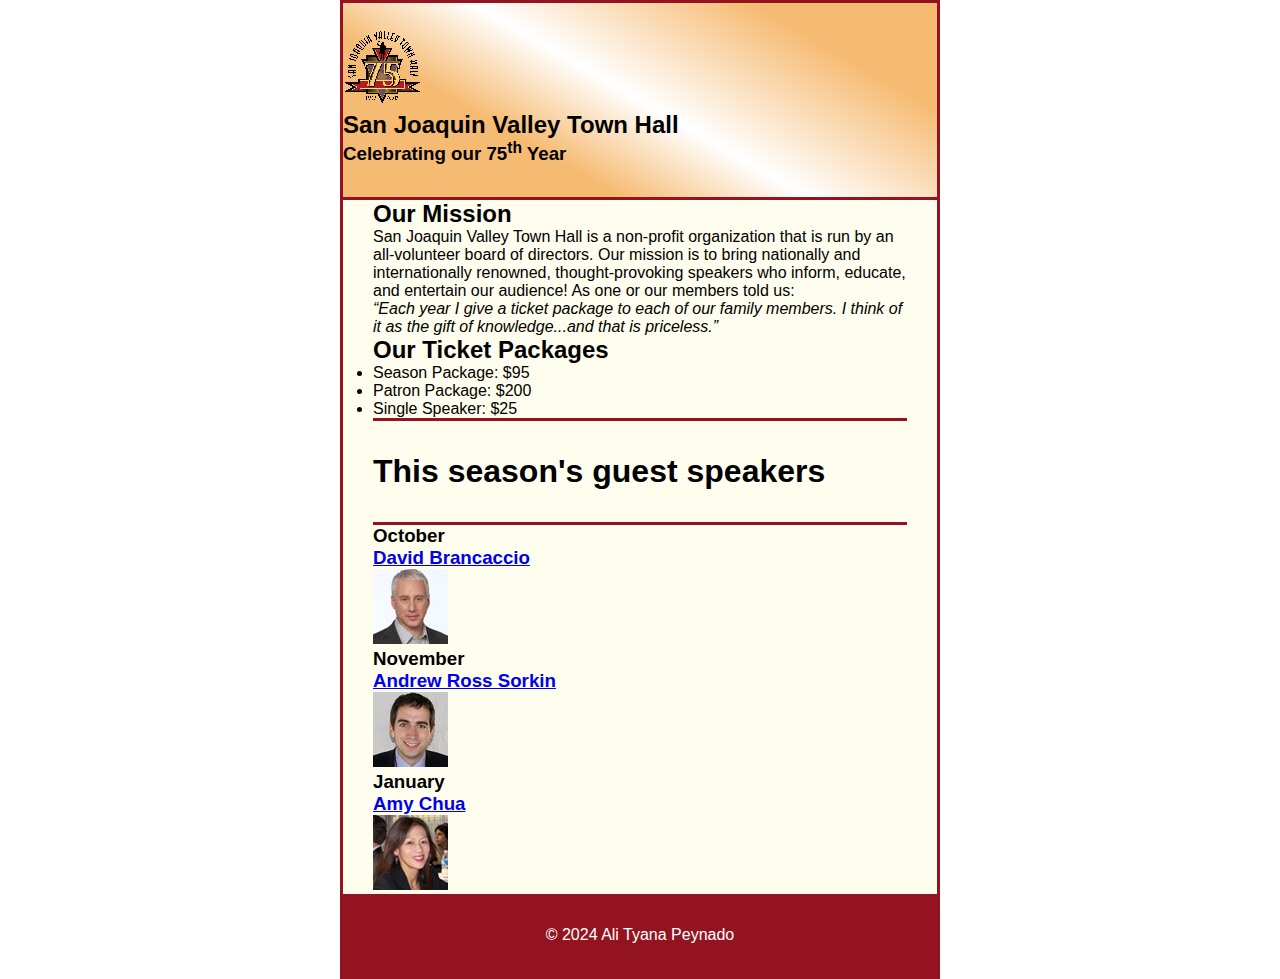
<file: index.html>
<!DOCTYPE html>
<html lang="en">

<head>
	<meta charset="utf-8">
	<title>San Joaquin Valley Town Hall</title>
	<link rel="shortcut icon" href="images/favicon.ico">
	<link rel="stylesheet" href="Styles/main.css">
</head>

<body>
	<header>
		<img src="images/town_hall_logo.gif" alt="Town Hall logo" height="80">
		<h2>San Joaquin Valley Town Hall</h2>
		<h3>Celebrating our <span class="shadow">75<sup>th</sup></span> Year</h3>
	</header>
	<main>
		<h2>Our Mission</h2>
		<p>San Joaquin Valley Town Hall is a non-profit organization that is run by an 
			all-volunteer board of directors. Our mission is to bring nationally and 
			internationally renowned, thought-provoking speakers who inform, educate, 
			and entertain our audience! As one or our members told us:</p>
		<blockquote>&ldquo;Each year I give a ticket package to each of our family members. 
			I think of it as the gift of knowledge...and that is priceless.&rdquo;</blockquote>

		<h2>Our Ticket Packages</h2>
		<ul>
			<li>Season Package: $95</li>
			<li>Patron Package: $200</li>
			<li>Single Speaker: $25</li>
		</ul>

		<h1>This season's guest speakers</h1>
		<h3>October<br><a href="speakers/brancaccio.html">David Brancaccio</a></h3>
		<img src="images/brancaccio75.jpg" alt="David Brancaccio photo">
		<h3>November<br><a href="speakers/sorkin.html">Andrew Ross Sorkin</a></h3>
		<img src="images/sorkin75.jpg" alt="Andrew Ross Sorkin photo">
		<h3>January<br><a href="speakers/chua.html">Amy Chua</a></h3>
		<img src="images/chua75.jpg" alt="Amy Chua photo">
	</main>
	<footer>
		<p>&copy; 2024 Ali Tyana Peynado </p>
	</footer>
</body>
</html>
</file>
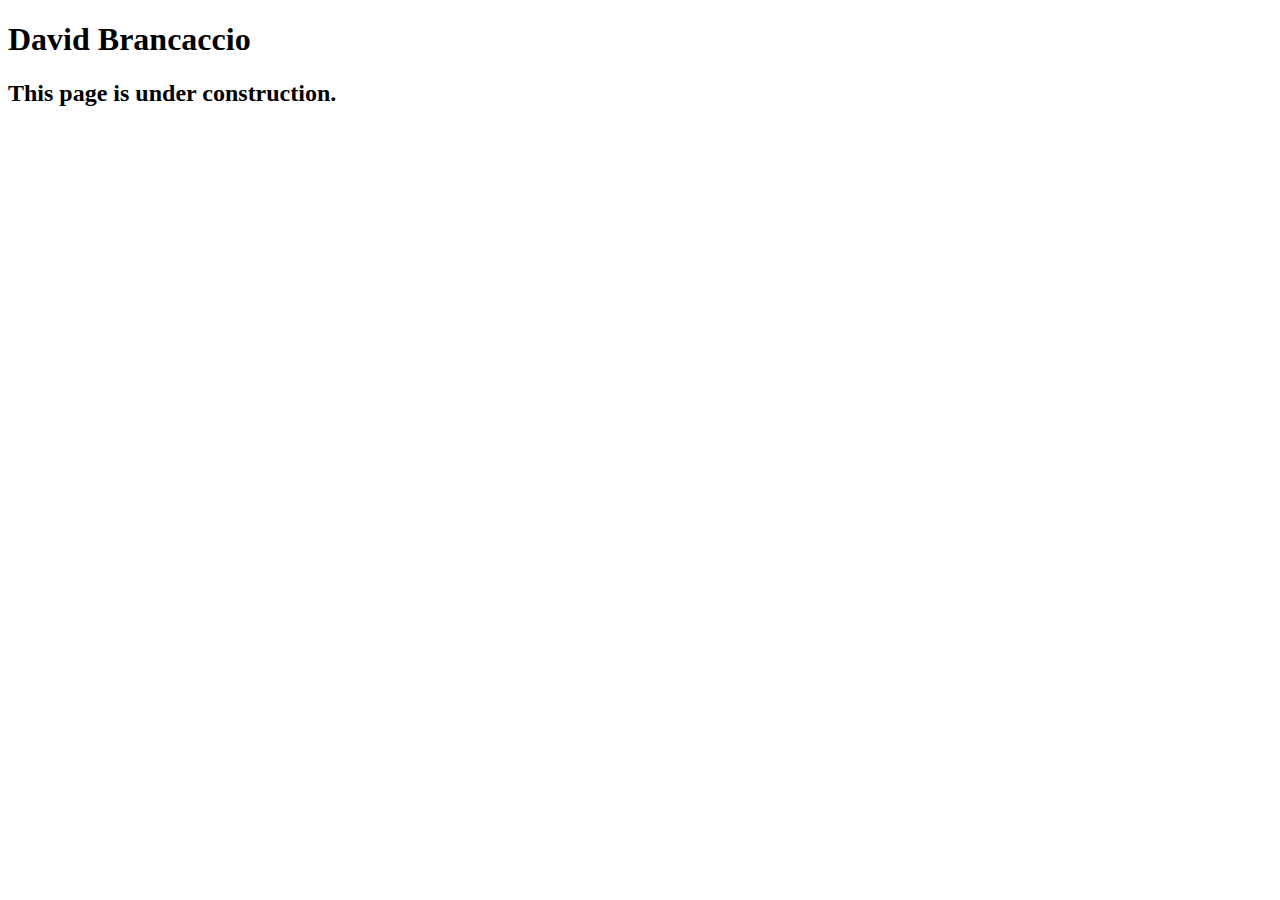
<file: brancaccio.html>
<!DOCTYPE html>
<html lang="en">

<head>
	<meta charset="utf-8">
	<title>San Joaquin Valley Town Hall</title>
	<link rel="shortcut icon" href="images/favicon.ico">
</head>

<body>
    <main>
	    <h1>David Brancaccio</h1>
	    <h2>This page is under construction.</h2>
    </main>
</body>

</html>
</file>
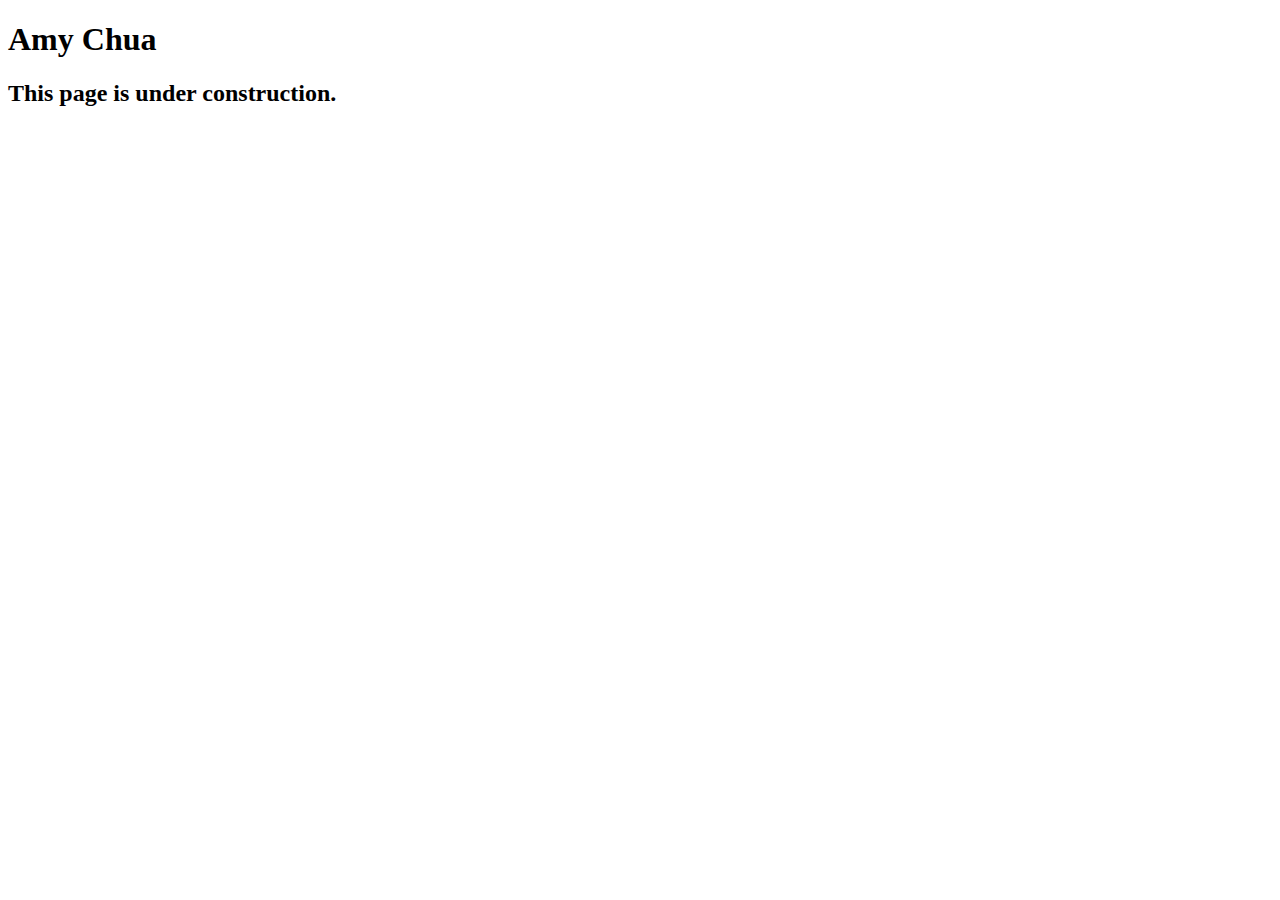
<file: chua.html>
<!DOCTYPE html>
<html lang="en">

<head>
	<meta charset="utf-8">
	<title>San Joaquin Valley Town Hall</title>
	<link rel="shortcut icon" href="images/favicon.ico">
</head>

<body>
	<main>
		<h1>Amy Chua</h1>
		<h2>This page is under construction.</h2>
	</main>
</body>

</html>
</file>
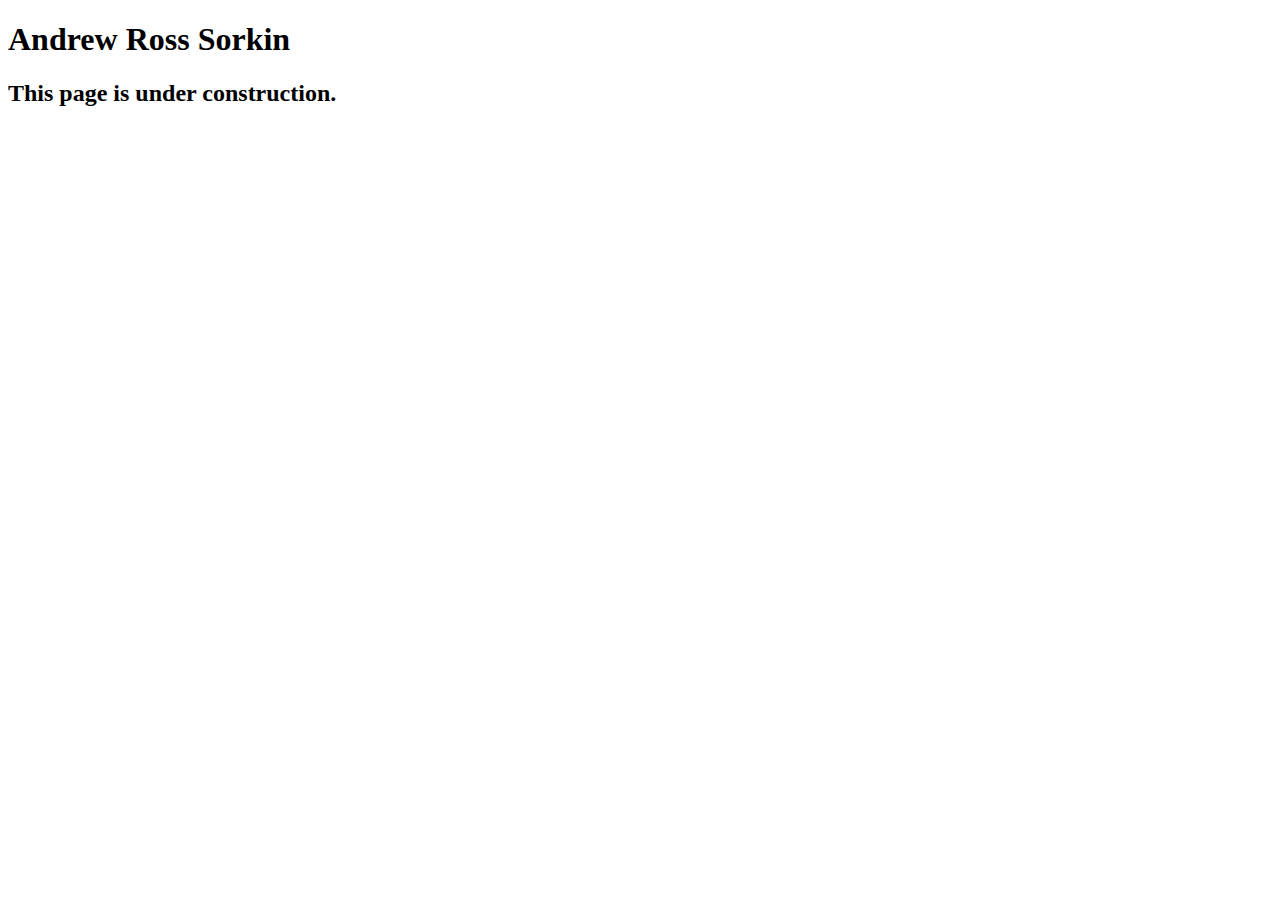
<file: sorkin.html>
<!DOCTYPE html>
<html lang="en">

<head>
	<meta charset="utf-8">
	<title>San Joaquin Valley Town Hall</title>
	<link rel="shortcut icon" href="images/favicon.ico">
</head>

<body>
	<main>
		<h1>Andrew Ross Sorkin</h1>
		<h2>This page is under construction.</h2>
	</main>
</body>

</html>
</file>
<file: Styles/main.css>
:root {
	--global-color-1: #800000;
}

/* Reset selector */
* {
	margin: 0;
	padding: 0;
	box-sizing: border-box;
}

html {
	background-color: white; /* Set background color of the HTML element to white */
}

body {
	font-family: Arial, Helvetica, sans-serif;
	font-size: 100%;
	margin-left: auto;
	margin-right: auto;
	width: 600px;
	margin-bottom: 0;
	margin-top: 0;
	border: 3px solid #931420;
	background-color: #fffded; /* Set background color of the body */
}

header {
	border-bottom: 3px solid #931420; /* Add bottom border to header */
	padding: 1.5em 0 2em 0; /* Add padding to header */
}

main h1 {
	border-top: 3px solid #931420; /* Add top border */
	border-bottom: 3px solid #931420; /* Add bottom border */
	padding: 1em 0; /* Add padding to h1 */
}

footer {
	background-color: #931420; /* Set footer background color */
	padding: 1em 0; /* Add padding to footer */
}

footer p {
	color: white; /* Set font color in footer to white */
	text-align: center;
	padding: 1em 0;
}

main {
	clear: left;
	padding: 0 30px; /* Add padding to the main element */
}

.speakers-heading {
	border: double 4px #800000; /* Double border */
	border-radius: 10px; /* Rounded corners */
	box-shadow: 2px 2px 10px rgba(0, 0, 0, 0.5); /* Box shadow */
	padding: 10px; /* Add some padding */
}

blockquote {
	font-style: italic; /* Italicize blockquote */
}

header {
	background: linear-gradient(30deg, #f6bb73 0%, #f6bb73 30%, white 50%, #f6bb73 80%, #f6bb73 100%); /* Linear gradient */
	border-bottom: 3px solid #931420; /* Ensure border is still applied */
	padding: 1.5em 0 2em 0; /* Maintain padding */
}
</file>
